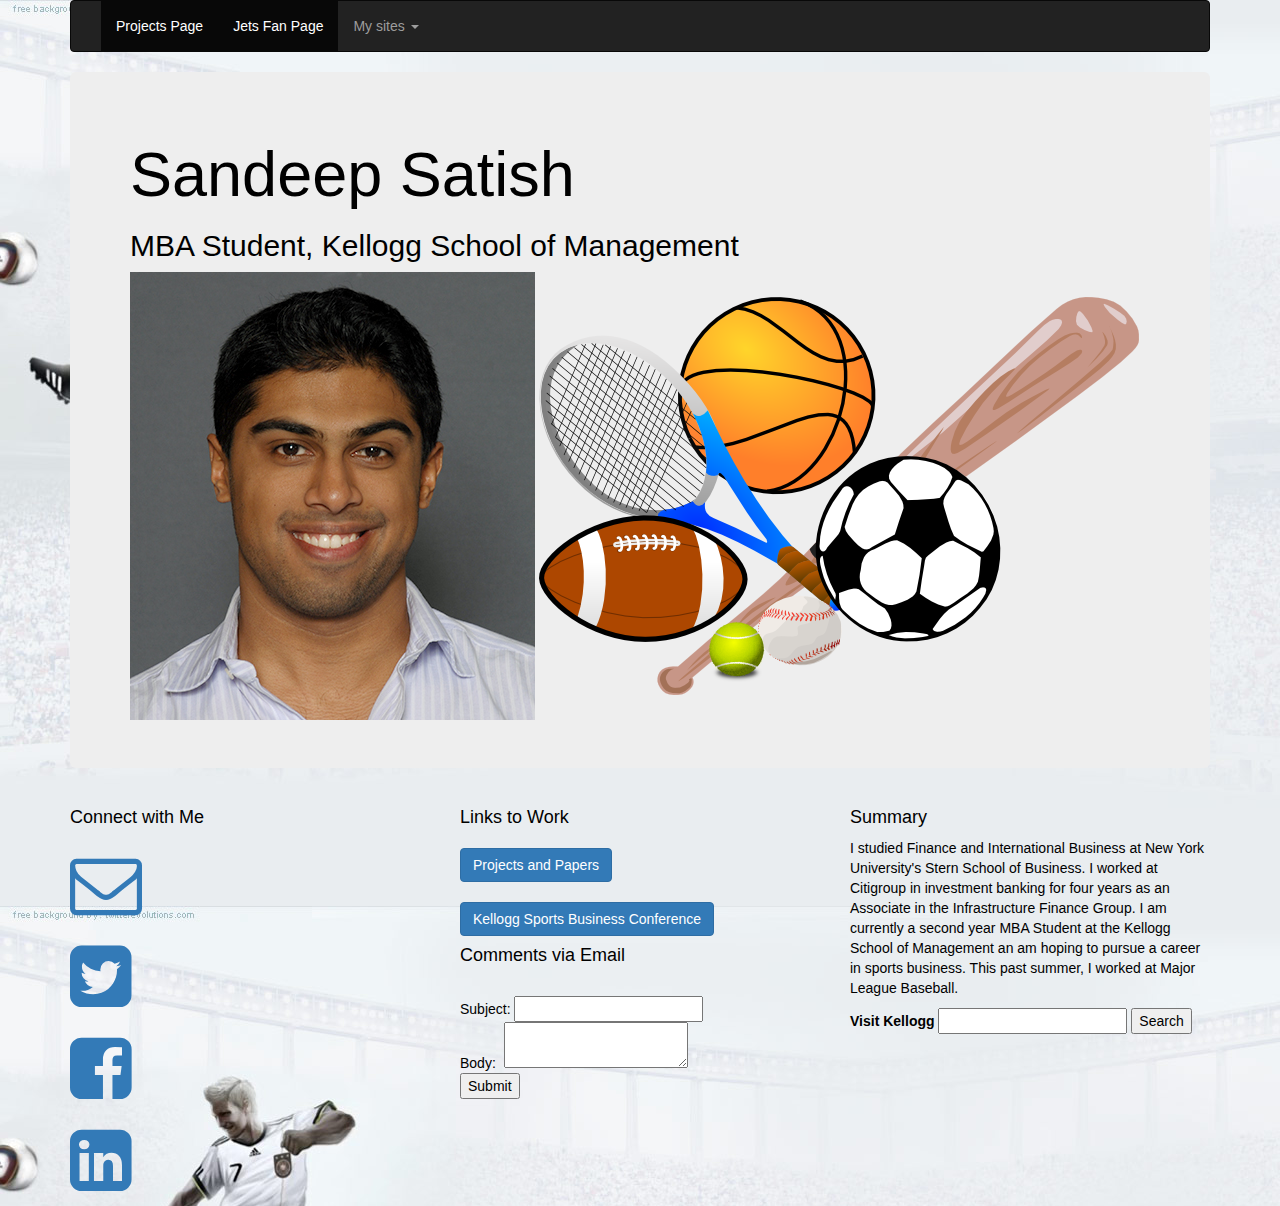
<file: index.html>
<!DOCTYPE html>
<html>
<head>
  <title>Sandeep Satish</title>
  <meta charset="UTF-8">
  <link rel="stylesheet" href="http://maxcdn.bootstrapcdn.com/bootstrap/3.2.0/css/bootstrap.min.css">
  <script src="http://ajax.googleapis.com/ajax/libs/jquery/1.11.1/jquery.min.js"></script>
  <script src="http://maxcdn.bootstrapcdn.com/bootstrap/3.2.0/js/bootstrap.min.js"></script>
  <link rel="stylesheet" href="http://maxcdn.bootstrapcdn.com/font-awesome/4.3.0/css/font-awesome.min.css">
  <link rel="stylesheet" type="text/css" href="style.css">



</head>
<body>
  <div class="container">
  <nav class="navbar navbar-inverse">
  <div class="container-fluid">


    <!-- Collect the nav links, forms, and other content for toggling -->
    <div class="collapse navbar-collapse" id="bs-example-navbar-collapse-1">
      <ul class="nav navbar-nav">
        <li class="active"><a href="secondpage.html">Projects Page <span class="sr-only">(current)</span></a></li>
        <li class="active"><a href="jets.html">Jets Fan Page</a></li>
        <li class="dropdown">
          <a href="#" class="dropdown-toggle" data-toggle="dropdown" role="button" aria-expanded="false">My sites <span class="caret"></span></a>
          <ul class="dropdown-menu" role="menu">
            <li><a href="http://www.fangraphs.com/">Fangraphs</a></li>
            <li><a href="http://www.si.com/">Sports Illustrated</a></li>
            <li><a href="http://thebiglead.com/">The Big Lead</a></li>
            <li class="divider"></li>
            <li><a href="http://grantland.com/">Grantland</a></li>
            <li class="divider"></li>
            <li><a href="http://mlb.mlb.com/home">MLB</a></li>
          </ul>
        </li>
      </ul>
  
   
          </ul>
        </li>
      </ul>
    </div><!-- /.navbar-collapse -->
  </div><!-- /.container-fluid -->
</nav>
    <div class="jumbotron">
      <h1>Sandeep Satish</h1>
      <h2>MBA Student, Kellogg School of Management</h2>
      <img src="Linkedin Picture.jpg"> <img src="allsports.png"> 
    </div>
    <div class="row">
      <div class="col-sm-4">
        <h4>Connect with Me</h4>
        <h3><a href="mailto:ssatish2015@kellogg.northwestern.edu"><i class="fa fa-envelope-o fa-3x"></i></a></h3>
        <h3><a href="http://twitter.com/entersandman8"><i class="fa fa-twitter-square fa-3x"></i></a></h3>
        <h3><a href="http://facebook.com/profile.php?id=824889"><i class="fa fa-facebook-square fa-3x"></i> </a></h3>
        <h3><a href="https://www.linkedin.com/profile/view?id=56475895&trk=nav_responsive_tab_profile"><i class="fa fa-linkedin-square fa-3x"></i> </a></h3>
      </div>
      <div class="col-sm-4">
        <h4>Links to Work</h4>
        <h3><a href="secondpage.html" class="btn btn-primary">Projects and Papers</a></h3> 
        <h3><a href="https://kellogg.campusgroups.com/sportsconf/home/" class="btn btn-primary">Kellogg Sports Business Conference</a></h3>     
        
      <div>
    
      </div>

<h4> Comments via Email </h4>
<FORM Action="mailto:ssatish2015@kelloggnorthwestern.edu" METHOD="POST"> 
 
  <Br>Subject: 
  <INPUT name="Subject" value="">
  <Br>Body:&#xa0;
  <TEXTAREA name="Body">
  
  </TEXTAREA>
  <BR>
  <INPUT type="submit" value="Submit"> 
</FORM>


        </div>

      <div class="col-sm-4">
        <h4>Summary</h4>
        <p>I studied Finance and International Business at New York University's Stern School of Business. I worked at Citigroup in investment banking for four years as an Associate in the Infrastructure Finance Group. I am currently a second year MBA Student at the Kellogg School of Management an am hoping to pursue a career in sports business. This past summer, I worked at Major League Baseball.</p>

        <form action="http://www.kellogg.northwestern.edu/" method="post">
        <label for="subject">Visit Kellogg</label>
        <input type="text" id="subject" name="subject">
        <button type="submit">Search</button>
        </form>

    </div>
  </div>
</body>
</html>
</file>
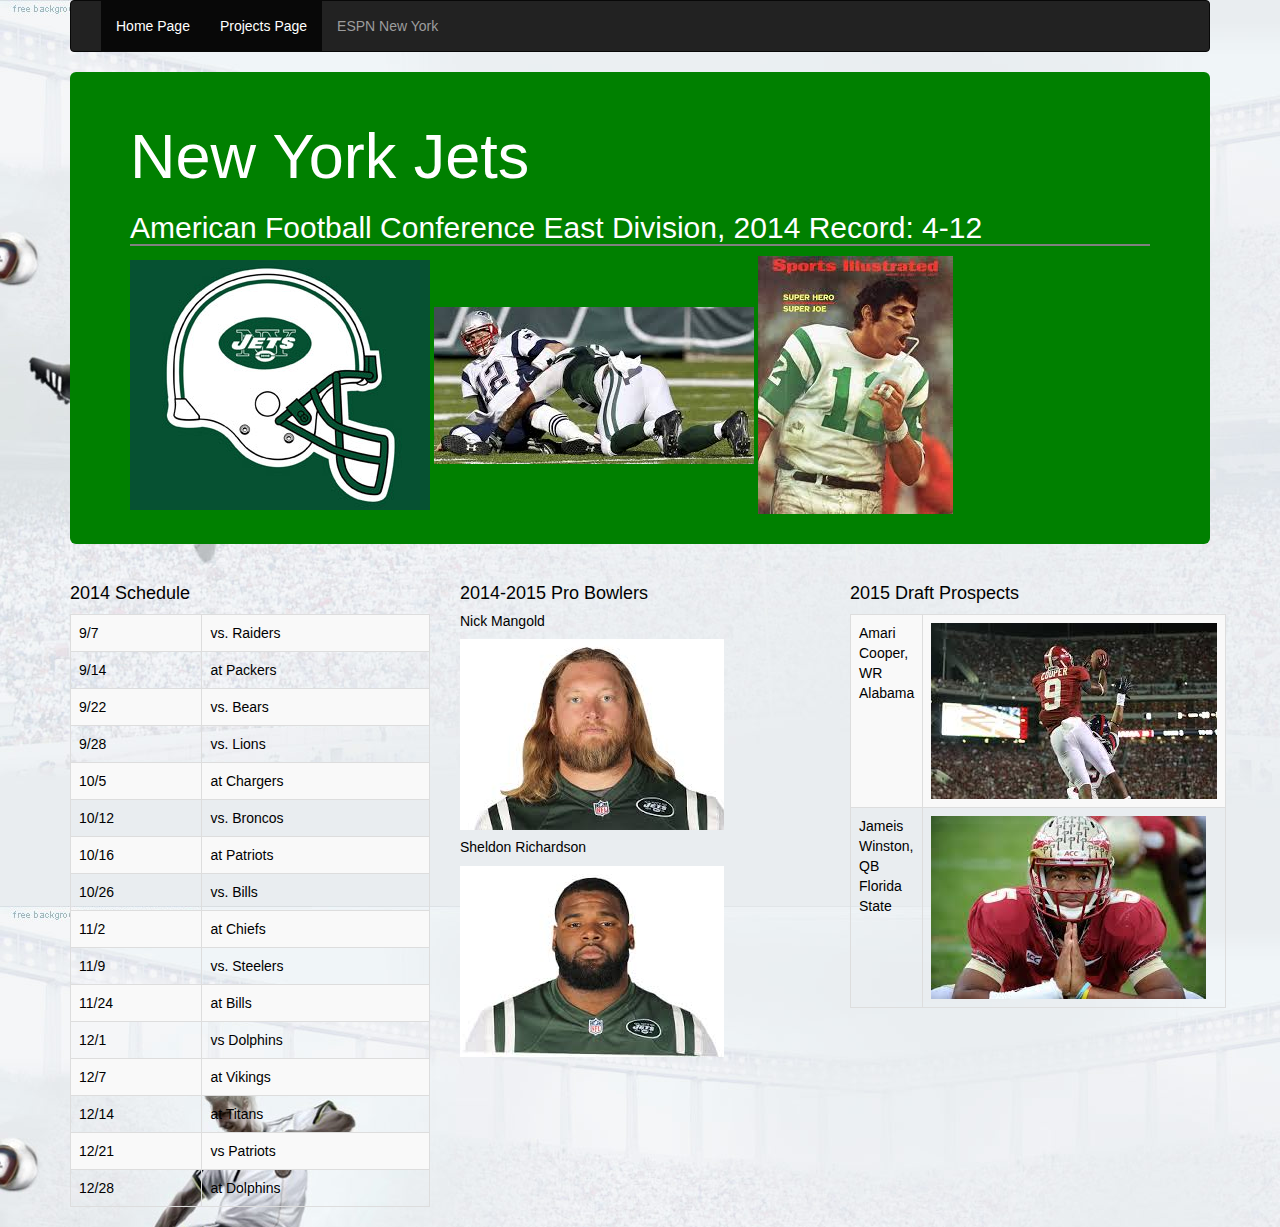
<file: jets.html>
<!DOCTYPE html>
<html>
<head>
  <title>New York Jets</title>
  <meta charset="UTF-8">
  <link rel="stylesheet" href="http://maxcdn.bootstrapcdn.com/bootstrap/3.2.0/css/bootstrap.min.css">
  <script src="http://ajax.googleapis.com/ajax/libs/jquery/1.11.1/jquery.min.js"></script>
  <script src="http://maxcdn.bootstrapcdn.com/bootstrap/3.2.0/js/bootstrap.min.js"></script>
  <link rel="stylesheet" href="http://maxcdn.bootstrapcdn.com/font-awesome/4.3.0/css/font-awesome.min.css">
  <link rel="stylesheet" type="text/css" href="jets.css">



</head>
<body>
  <div class="container">
  <nav class="navbar navbar-inverse">
  <div class="container-fluid">


    <!-- Collect the nav links, forms, and other content for toggling -->
    <div class="collapse navbar-collapse" id="bs-example-navbar-collapse-1">
      <ul class="nav navbar-nav">
        <li class="active"><a href="index.html">Home Page <span class="sr-only">(current)</span></a></li>
        <li class="active"><a href="secondpage.html">Projects Page <span class="sr-only">(current)</span></a></li>
        <li><a href="http://espn.go.com/nfl/team/_/name/nyj/new-york-jets/">ESPN New York</a></li>
        </li>
      </ul>
  
   
          </ul>
        </li>
      </ul>
    </div><!-- /.navbar-collapse -->
  </div><!-- /.container-fluid -->
</nav>
    <div class="jumbotron">
      <h1>New York Jets</h1>
      <h2>American Football Conference East Division, 2014 Record: 4-12</h2>
      <img src="jetslogotwo.jpg"> <img src="patriots.jpg"> <img src="namath.jpg">
    </div>
    <div class="row">
      <div class="col-sm-4">
        <h4>2014 Schedule</h4>
<table class="table table-striped table-bordered">
    <tr>
      <td>9/7</td>
      <td>vs. Raiders</td>
    </tr>
    <tr>
      <td>9/14</td>
      <td>at Packers</td>
    </tr>
    <tr>
      <td>9/22</td>
      <td>vs. Bears</td>
    </tr>
    <tr>
      <td>9/28</td>
      <td>vs. Lions</td>
    </tr>
    <tr>
      <td>10/5</td>
      <td>at Chargers</td>
    </tr>
    <tr>
      <td>10/12</td>
      <td>vs. Broncos</td>
    <tr>
      <td>10/16</td>
      <td>at Patriots</td>
    <tr>
      <td>10/26</td>
      <td>vs. Bills</td>
    <tr>
      <td>11/2</td>
      <td>at Chiefs</td>  
    <tr>
      <td>11/9</td>
      <td>vs. Steelers</td> 
    <tr>
      <td>11/24</td>
      <td>at Bills</td> 
    <tr>
      <td>12/1</td>
      <td>vs Dolphins</td>
    <tr>
      <td>12/7</td>
      <td>at Vikings</td>  
    <tr>
      <td>12/14</td>
      <td>at Titans</td>
    <tr>
      <td>12/21</td>
      <td>vs Patriots</td>
    <tr>
      <td>12/28</td>
      <td>at Dolphins</td>                   
    </tr>
  </table>
      </div>
      <div class="col-sm-4">
        <h4>2014-2015 Pro Bowlers</h4>
        <h5>Nick Mangold</h5>
        <img src="mangold.jpg">
        <h5>Sheldon Richardson</h5>
        <img src="richardson.jpg">     
        </div>
      
      <div class="col-sm-4">
      <table class="table table-striped table-bordered">
      <h4>2015 Draft Prospects</h4> 
        <tr>
          <td>Amari Cooper, WR Alabama</td>
          <td><img src="cooper.jpg"></td>
        <tr>
          <td>Jameis Winston, QB Florida State</td>
          <td><img src="winston.jpg"></td>  


    </div>
  </div>
</body>
</html>
</file>
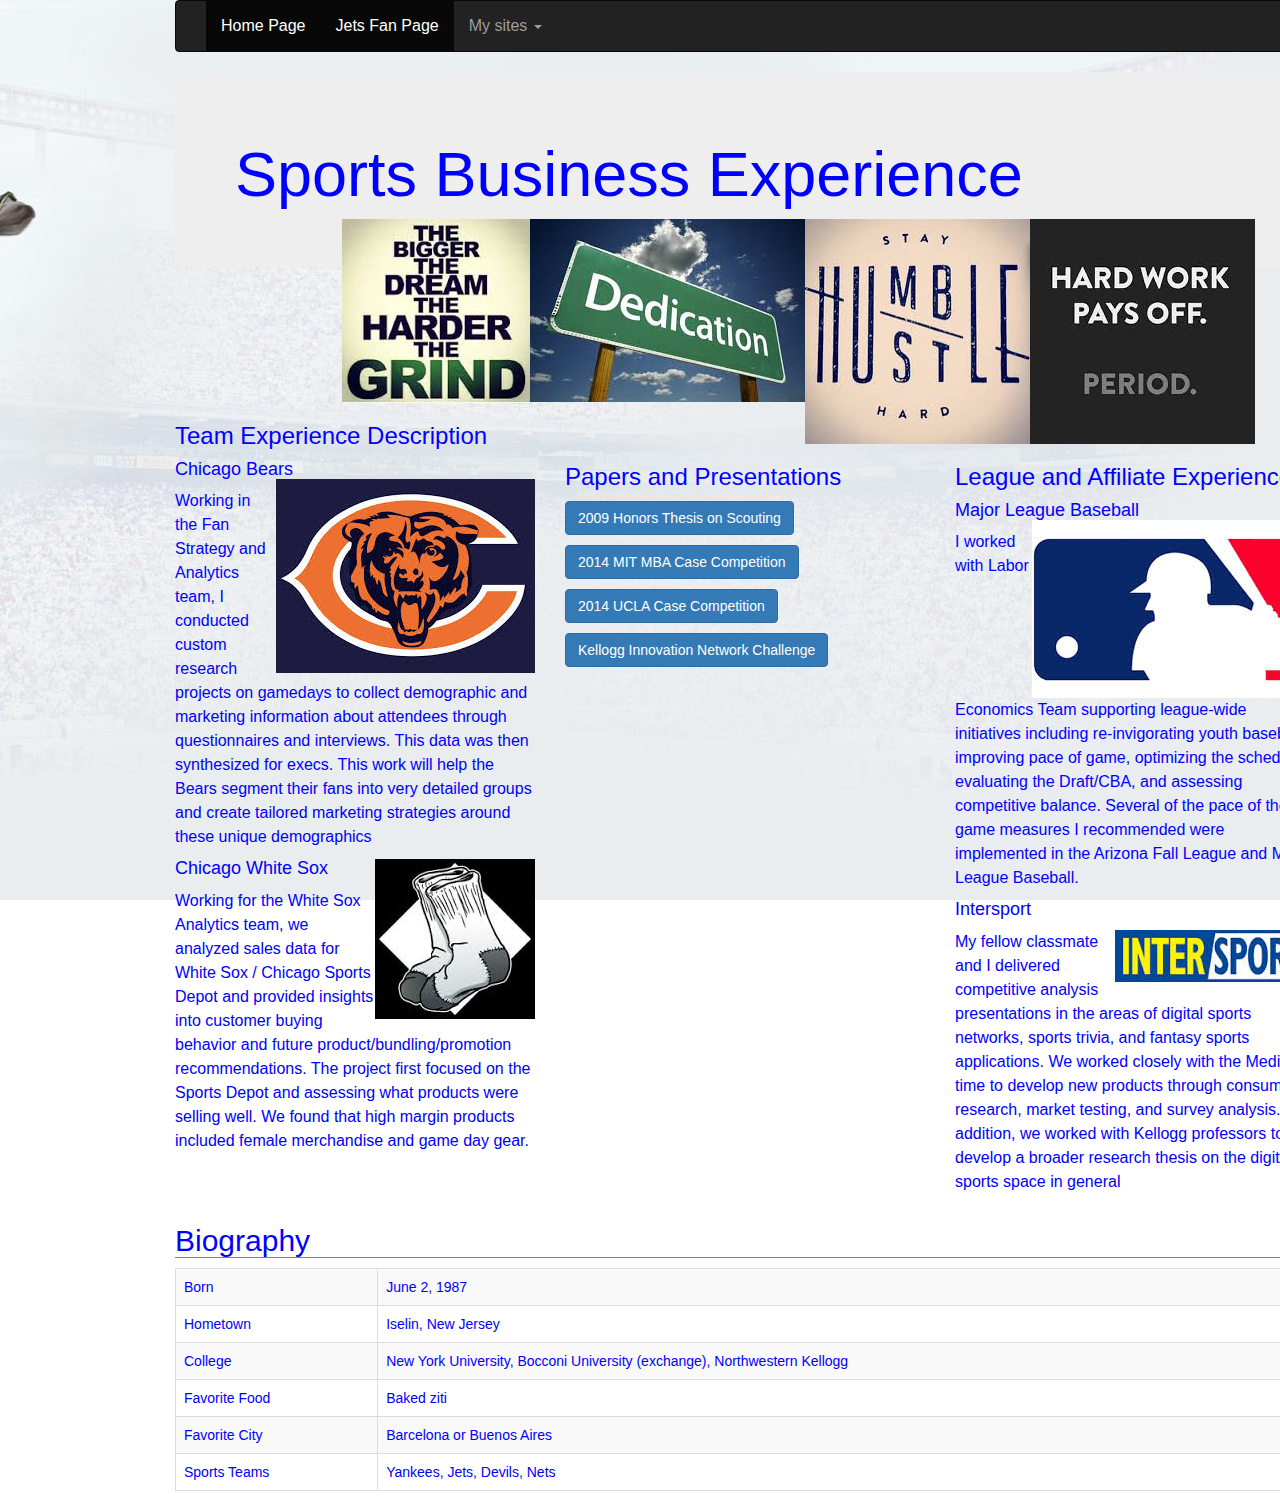
<file: secondpage.html>
<!DOCTYPE html>
<html>
<head>
  <title>Sandeep Satish</title>
  <meta charset="UTF-8">
  <link rel="stylesheet" href="http://maxcdn.bootstrapcdn.com/bootstrap/3.2.0/css/bootstrap.min.css">
  <script src="http://ajax.googleapis.com/ajax/libs/jquery/1.11.1/jquery.min.js"></script>
  <script src="http://maxcdn.bootstrapcdn.com/bootstrap/3.2.0/js/bootstrap.min.js"></script>
  <link rel="stylesheet" href="http://maxcdn.bootstrapcdn.com/font-awesome/4.3.0/css/font-awesome.min.css">
  <link rel="stylesheet" type="text/css" href="secondpage.css">



</head>
<body>
  <div class="container">
  <nav class="navbar navbar-inverse">
  <div class="container-fluid">


    <!-- Collect the nav links, forms, and other content for toggling -->
    <div class="collapse navbar-collapse" id="bs-example-navbar-collapse-1">
      <ul class="nav navbar-nav">
        <li class="active"><a href="index.html">Home Page <span class="sr-only">(current)</span></a></li>
        <li class="active"><a href="jets.html">Jets Fan Page</a></li>
        <li class="dropdown">
          <a href="#" class="dropdown-toggle" data-toggle="dropdown" role="button" aria-expanded="false">My sites <span class="caret"></span></a>
          <ul class="dropdown-menu" role="menu">
            <li><a href="http://www.fangraphs.com/">Fangraphs</a></li>
            <li><a href="http://www.si.com/">Sports Illustrated</a></li>
            <li><a href="http://thebiglead.com/">The Big Lead</a></li>
            <li class="divider"></li>
            <li><a href="http://grantland.com/">Grantland</a></li>
            <li class="divider"></li>
            <li><a href="http://mlb.mlb.com/home">MLB</a></li>
          </ul>
        </li>
      </ul>
  
   
          </ul>
        </li>
      </ul>
    </div><!-- /.navbar-collapse -->
  </div><!-- /.container-fluid -->
</nav>
    <div class="jumbotron">
      <h1>Sports Business Experience</h1>
      <img src="hardwork.jpg"> <img src="humble.jpg"> <img src="dedication.jpg"> <img src="grind.jpg">
    </div>
    <div class="row">
      <div class="col-sm-4">
        <h3>Team Experience Description</h3>
        <h4>Chicago Bears <img src="bears.jpg"></h4>
        <p>Working in the Fan Strategy and Analytics team, I conducted custom research projects on gamedays to collect demographic and marketing information about attendees through questionnaires and interviews. This data was then synthesized for execs. This work will help the Bears segment their fans into very detailed groups and create tailored marketing strategies around these unique demographics</p>

        <h4>Chicago White Sox <img src="whitesox.jpg"></h4>
        <p> Working for the White Sox Analytics team, we analyzed sales data for White Sox / Chicago Sports Depot and provided insights into customer buying behavior and future product/bundling/promotion recommendations. The project first focused on the Sports Depot and assessing what products were selling well. We found that high margin products included female merchandise and game day gear. </p>
      </div>
      
      <div class="col-sm-4">
        <h3>Papers and Presentations</h3>
        <h4><a href="http://www.stern.nyu.edu/sites/default/files/assets/documents/con_043137.pdf" class="btn btn-primary">2009 Honors Thesis on Scouting</a>
        <h4><a href="http://www.slideshare.net/SandeepSatish/mit-sloan-sports-analytics-conference-mba-competition" class="btn btn-primary">2014 MIT MBA Case Competition</a>
        <h4><a href="http://www.slideshare.net/SandeepSatish/kellogg-ucla-2014-game-day-presentation-vfinal" class="btn btn-primary">2014 UCLA Case Competition </a>
        <h4><a href="http://www.slideshare.net/SandeepSatish/kellogg-innovation-network-public-private-partnerships" class="btn btn-primary">Kellogg Innovation Network Challenge</a>    
        </div>
      <div class="col-sm-4">
        <h3>League and Affiliate Experience</h3>
        <h4>Major League Baseball <img src="mlb.jpg"></h4>
        <p> I worked with Labor Economics Team supporting league-wide initiatives including re-invigorating youth baseball, improving pace of game, optimizing the schedule, evaluating the Draft/CBA, and assessing competitive balance. Several of the pace of the game measures I recommended were implemented in the Arizona Fall League and Minor League Baseball. </p>

      <h4>Intersport</h4> <img src="intersport.jpg"></h4>
      <p> My fellow classmate and I delivered competitive analysis presentations in the areas of digital sports networks, sports trivia, and fantasy sports applications. We worked closely with the Media time to develop new products through consumer research, market testing, and survey analysis. In addition, we worked with Kellogg professors to develop a broader research thesis on the digital sports space in general</p>  
    </div>
  </div>


  <h2>Biography</h2>

  <table class="table table-striped table-bordered">
    <tr>
      <td>Born</td>
      <td>June 2, 1987</td>
    </tr>
    <tr>
      <td>Hometown</td>
      <td>Iselin, New Jersey</td>
    </tr>
    <tr>
      <td>College</td>
      <td>New York University, Bocconi University (exchange), Northwestern Kellogg</td>
    </tr>
    <tr>
      <td>Favorite Food</td>
      <td>Baked ziti</td>
    </tr>
    <tr>
      <td>Favorite City</td>
      <td>Barcelona or Buenos Aires</td>
    </tr>
    <tr>
      <td>Sports Teams</td>
      <td>Yankees, Jets, Devils, Nets</td>
    </tr>
  </table>
  

</body>

</html>
</file>
<file: style.css>
body {
  font-family: 'PT Sans', sans-serif;
  font-weight: 300;
  background: url(soccer.jpg) repeat;
  color: black;
}
#wrapper {
  width: 960px;
  margin: 20px auto;
}
#experience {
	border: ridge;
	background-color: blue;
	padding:20px
	color: white;
	float: center;

h2 {
  border-bottom: 2px solid gray;
  color: blue;
}
.jumbotron {
padding: 30px;
margin-bottom: 30px;
color: purple;
background-color: blue;
}
</file>
<file: jets.css>
body {
  font-family: 'PT Sans', sans-serif;
  font-weight: 300;
  background: url(soccer.jpg) repeat;
  color: black;
}
#wrapper {
  width: 960px;
  margin: 20px auto;
}
h2 {
  border-bottom: 2px solid gray;
  color: white;
}
.jumbotron {
padding: 30px;
margin-bottom: 30px;
color: white;
background-color: green;
}
</file>
<file: secondpage.css>
body {
  width: 960px;
  margin: 0 auto;
  font-family: 'PT Sans', sans-serif;
  color: blue;
  background-color: black;
  background: url(soccer.jpg); repeat
  background-size: cover;
  background-position: center center;
  background-attachment: fixed;
}
h2 {
  border-bottom: 1px solid gray;
}
a { 
  color: red;
}
a:hover {
  color: purple;
}
p, li { 
  font-size: 16px;
  line-height: 24px;
}
img {
  float: right;
}
#title {
  float: left;
}
#hardwork {
  float: right;
  padding: 20px;

}


#summary {
  clear: both;
  color: white;
  background-color: purple;
  padding: 20px;
  border: 2px solid black;
  margin-top: 20px;
}
</file>
